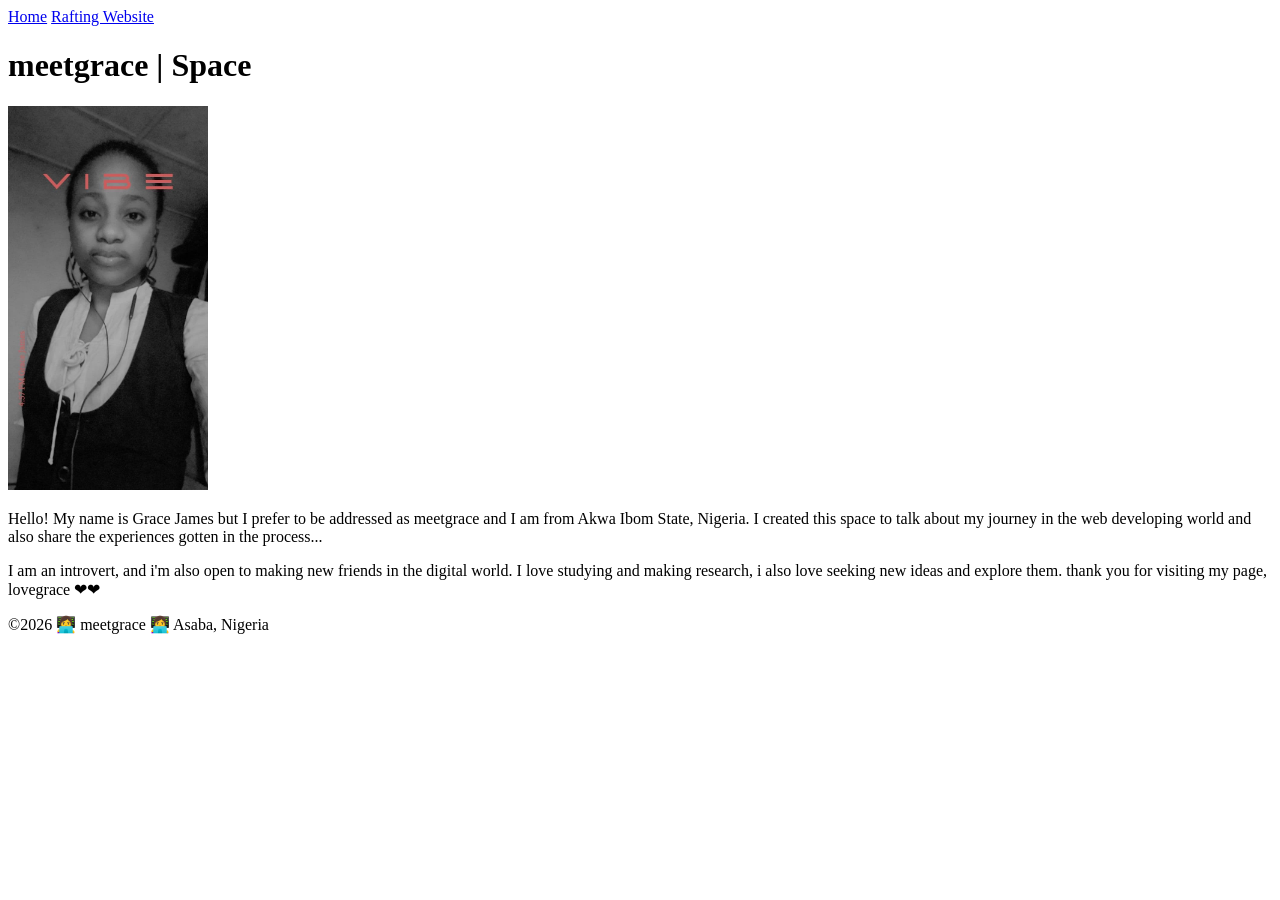
<file: week01/index.html>
<!DOCTYPE html>
<html lang="en-US">
<head>
<meta charset="utf-8">
<meta name="viewport" content="width=device-width,initial-scale=1.0">
<title>meetgrace| WDD 130</title>
</head>
<body>
<header>
<nav>
<a href="#">Home</a>
<a href="wwr/">Rafting Website</a>
</nav>
</header>
<main>
<h1>meetgrace | Space</h1>
<img src="images/profile.jpg" alt="Hello, my name is Grace " width="200">
<p>Hello! My name is Grace James but I prefer to be addressed as meetgrace and I am from Akwa Ibom State, Nigeria. I created this space to talk about my journey in the web developing world and also share the experiences gotten in the process... </p>
<p>I am an introvert, and i'm also open to making new friends in the digital world. I love studying and making research, i also love seeking new ideas and explore them. thank you for visiting my page, lovegrace ❤❤</p>
</main>
<footer>
<p>©2026 👩‍💻 meetgrace 👩‍💻 Asaba, Nigeria</p>
</footer>
</body>
</html>
</file>
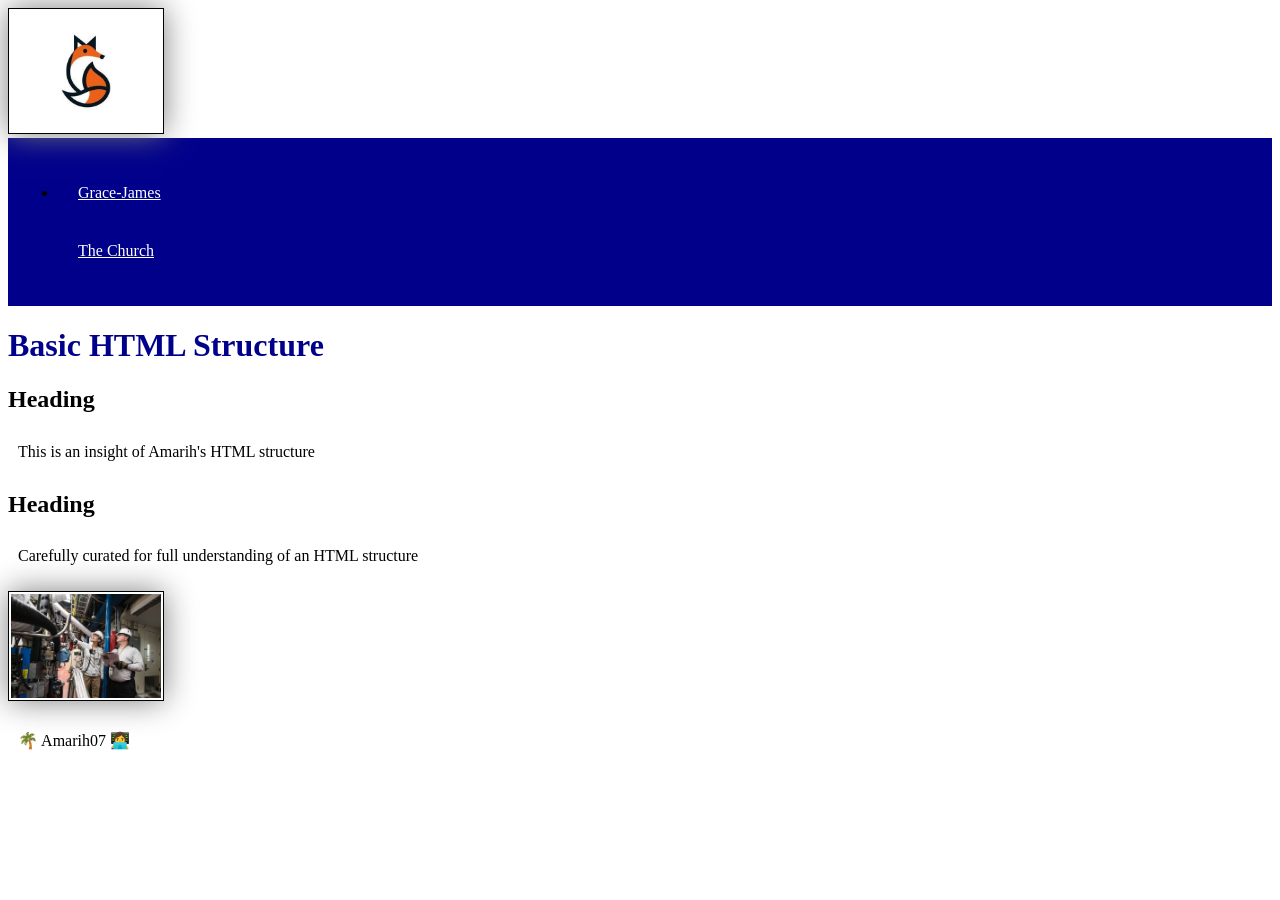
<file: week02/basic-layout.html>
<!DOCTYPE html>
<html lang="en-US">

<head>
    <meta charset="utf-8">
    <meta name="viewport" content="width=device-width, initial-scale=1">
    <title>Basic HTML Structure</title>
    <meta name="description" content="A basic HTML structure example using semantic HTML elements">
    <meta name="author" content="Amarih07">
    <link rel="stylesheet" href="styles/styles.css">
</head>

<body>
    <header>
        <img src="images/logo.jpeg" alt="HTML Layout Logo" width="128" height="128">
    </header>
    <nav>
        <ul>
            <li>
                <a href="https://www.google.com">Grace-James</a>
                <a href="https://www.youtube.com">The Church</a>
            </li>
        </ul>
    </nav>
    <main>
        <h1>Basic HTML Structure</h1>
        <section>
            <h2>Heading</h2>
            <p>This is an insight of Amarih's HTML structure</p>
        </section>
        <section>
            <h2>Heading</h2>
            <p>Carefully curated for full understanding of an HTML structure</p>
        </section>
    </main>
    <aside>
        <img src="images/image2.jpeg" alt="The Engineering working site" width="200">
    </aside>
    <footer>
        <p>🌴 Amarih07 👩‍💻</p>
    </footer>
</body>

</html>
</file>
<file: week02/styles/styles.css>
p {
    padding: 10px;
}

img {
    width: 150px;
    height: auto;
    border: 1px solid black;
    padding: 2px;
    box-shadow: 0 0 30px gray;
}

h1 {
    color: darkblue;
}

nav a {
    color: white;
    display: block;
    padding: 20px;
}

nav {
    background-color: darkblue;
    padding: 10px;
}
</file>
